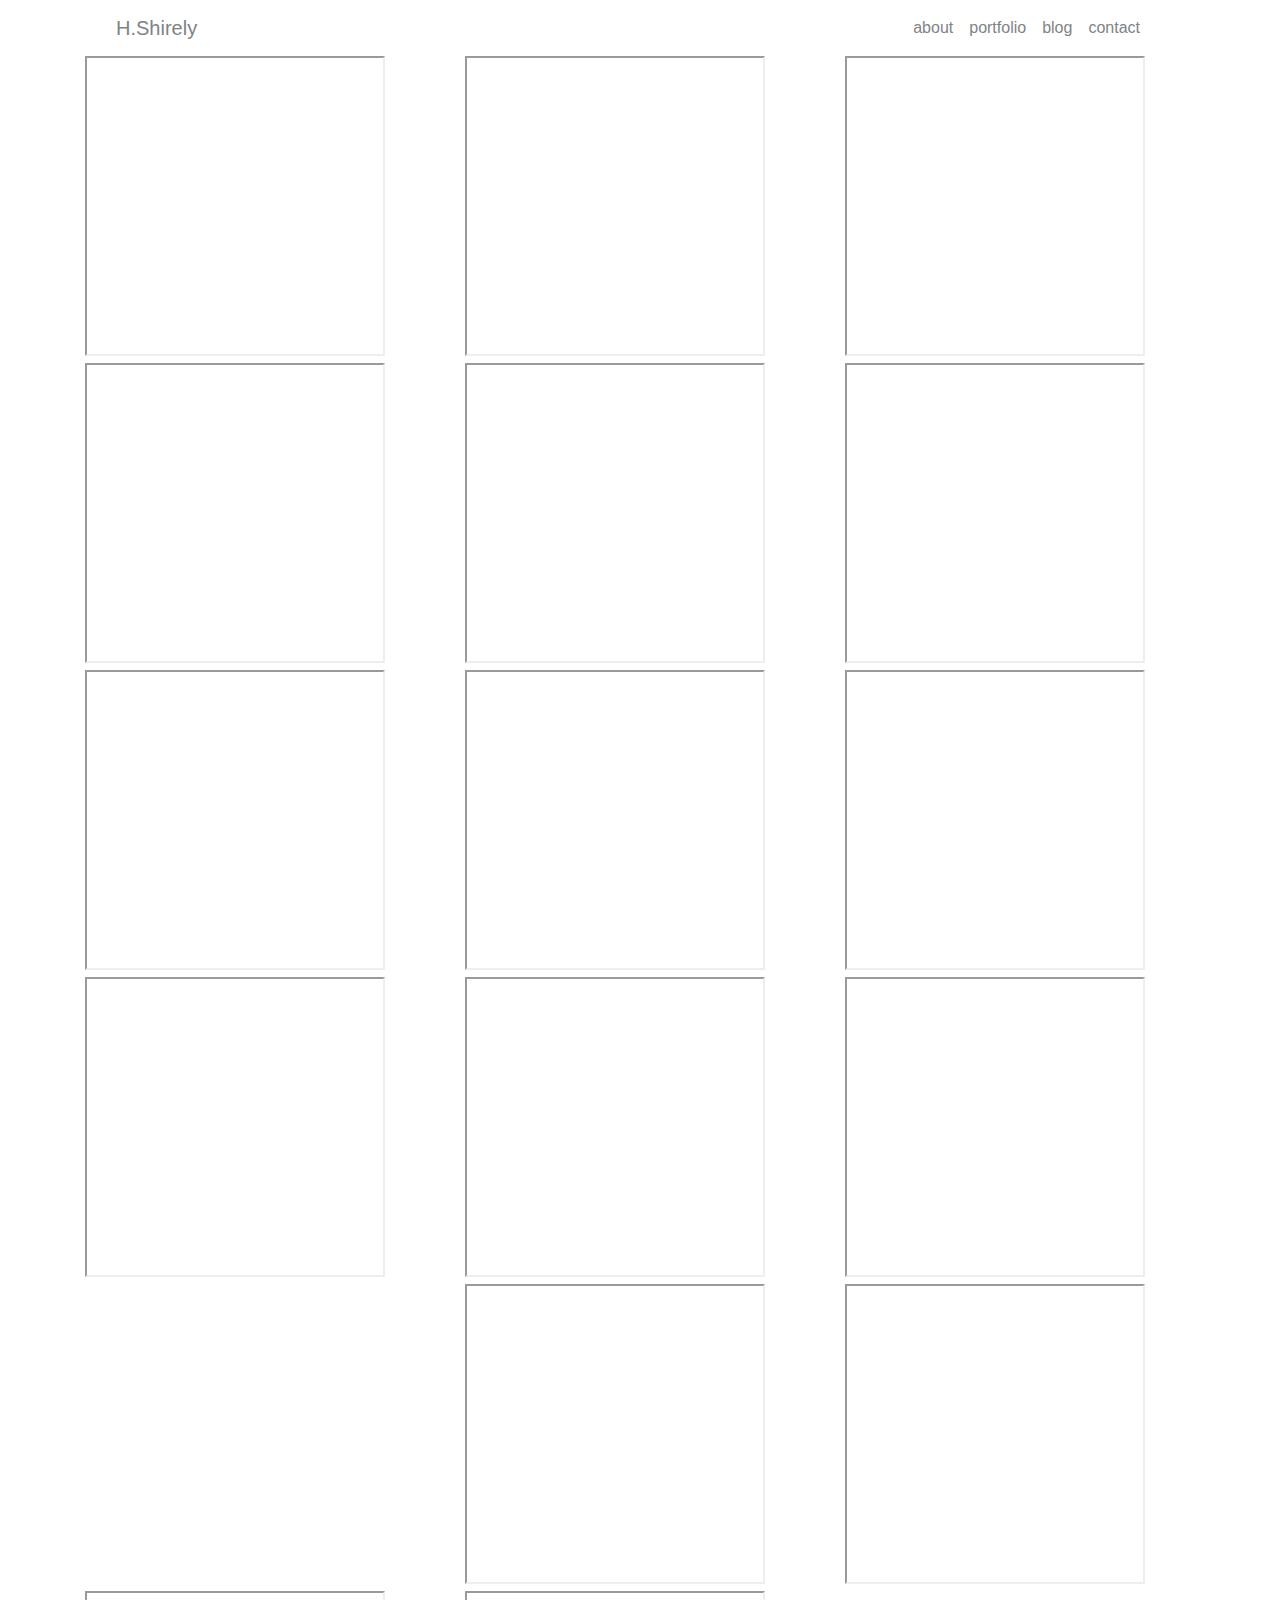
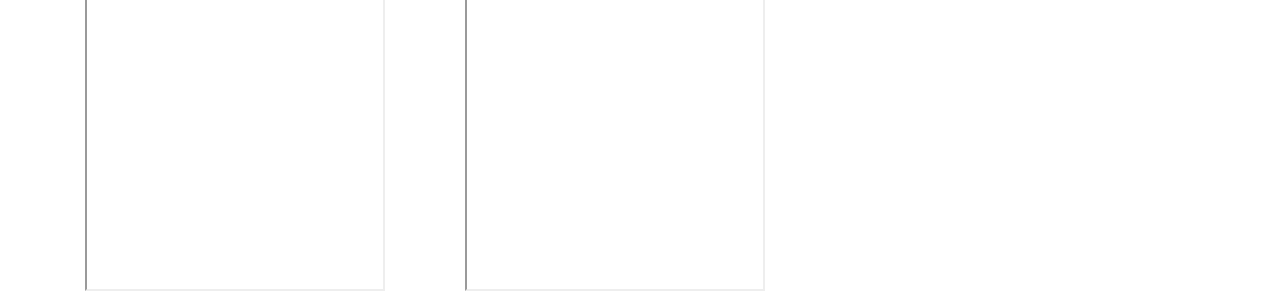
<file: 3ddetail.html>
<!DOCTYPE html>
<html>
</html>
<head>
  <meta charset="utf-8">
  <meta http-equiv="X-UA-Compatible" content="IE=edge">
  <title>H.Shirely</title>
  <meta name="description" content="">
  <meta name="viewport" content="width=device-width, initial-scale=1">
  <!-- Customized Bootstrap CSS-->
  <link rel="stylesheet" href="./assets/custom.css">

  <div class="container">
    <nav class="navbar navbar-expand-lg ftco_navbar ftco-navbar-light" id="ftco-navbar">
    <div class="container">
    <a class="navbar-brand" href="index.html">H.Shirely</a>
    <div class="order-lg-last">
    <p class="mb-0 d-flex">
    </p>
    </div>
    <button class="navbar-toggler" type="button" data-toggle="collapse" data-target="#ftco-nav" aria-controls="ftco-nav" aria-expanded="false" aria-label="Toggle navigation">
    <span class="fa fa-bars"></span> Menu
    </button>
    <div class="collapse navbar-collapse" id="ftco-nav">
    <ul class="navbar-nav ml-auto mr-md-3">
    <li class="nav-item"><a href="./about.html" class="nav-link">about
    </a></li>
    <li class="nav-item"><a href="./placeholdergallery.html" class="nav-link">portfolio</a></li>
    <li class="nav-item"><a href="./blog.html" class="nav-link">blog</a></li>
    <li class="nav-item"><a href="./contact.html" class="nav-link">contact</a></li>
    </ul>
    </div>
    </div>
    </nav>
    
    </div>

    <div class="container">
        <div class="row">
            <div class="col-sm-4"><iframe scrolling='no' frameborder='1' allowfullscreen='true' src='https://www.3dcontentcentral.com/external-site-embed.aspx?format=3D&catalogid=171&modelid=1894242&width=200&height=250&edraw=true' name='PreviewFrame3D' id='PreviewFrame3D' width='300' height='300'></iframe><br/></div>
            <div class="col-sm-4"> <iframe scrolling='no' frameborder='1' allowfullscreen='true' src='https://www.3dcontentcentral.com/external-site-embed.aspx?format=3D&catalogid=171&modelid=1894248&width=200&height=250&edraw=true' name='PreviewFrame3D' id='PreviewFrame3D' width='300' height='300'></iframe><br/></div>
            <div class="col-sm-4"><iframe scrolling='no' frameborder='1' allowfullscreen='true' src='https://www.3dcontentcentral.com/external-site-embed.aspx?format=3D&catalogid=171&modelid=1894250&width=200&height=250&edraw=true' name='PreviewFrame3D' id='PreviewFrame3D' width='300' height='300'></iframe><br/></div>
            <div class="col-sm-4">
                <iframe scrolling='no' frameborder='1' allowfullscreen='true' src='https://www.3dcontentcentral.com/external-site-embed.aspx?format=3D&catalogid=171&modelid=1894249&width=250&height=250&edraw=true' name='PreviewFrame3D' id='PreviewFrame3D' width='300' height='300'></iframe><br/>
            </div>
            <div class="col-sm-4">
                <iframe scrolling='no' frameborder='1' allowfullscreen='true' src='https://www.3dcontentcentral.com/external-site-embed.aspx?format=3D&catalogid=171&modelid=1894254&width=250&height=250&edraw=true' name='PreviewFrame3D' id='PreviewFrame3D' width='300' height='300'></iframe><br/></div>       
            <div class="col-sm-4">
                <iframe scrolling='no' frameborder='1' allowfullscreen='true' src='https://www.3dcontentcentral.com/external-site-embed.aspx?format=3D&catalogid=171&modelid=1894253&width=250&height=250&edraw=true' name='PreviewFrame3D' id='PreviewFrame3D' width='300' height='300'></iframe><br/>
            </div>
            <div class="col-sm-4">
                <iframe scrolling='no' frameborder='1' allowfullscreen='true' src='https://www.3dcontentcentral.com/external-site-embed.aspx?format=3D&catalogid=171&modelid=1894252&width=250&height=250&edraw=true' name='PreviewFrame3D' id='PreviewFrame3D' width='300' height='300'></iframe><br/>
                </div>
            <div class="col-sm-4">
                <iframe scrolling='no' frameborder='1' allowfullscreen='true' src='https://www.3dcontentcentral.com/external-site-embed.aspx?format=3D&catalogid=171&modelid=1894251&width=250&height=250&edraw=true' name='PreviewFrame3D' id='PreviewFrame3D' width='300' height='300'></iframe><br/>
                </div>
            <div class="col-sm-4">
                <iframe scrolling='no' frameborder='1' allowfullscreen='true' src='https://www.3dcontentcentral.com/external-site-embed.aspx?format=3D&catalogid=171&modelid=1894244&width=250&height=250&edraw=true' name='PreviewFrame3D' id='PreviewFrame3D' width='300' height='300'></iframe><br/></div>

                <div class="col-sm-4"><iframe scrolling='no' frameborder='1' allowfullscreen='true' src='https://www.3dcontentcentral.com/external-site-embed.aspx?format=3D&catalogid=171&modelid=1894246&width=250&height=250&edraw=true' name='PreviewFrame3D' id='PreviewFrame3D' width='300' height='300'></iframe><br/></div>
                <div class="col-sm-4"><iframe scrolling='no' frameborder='1' allowfullscreen='true' src='https://www.3dcontentcentral.com/external-site-embed.aspx?format=3D&catalogid=171&modelid=1894245&width=250&height=250&edraw=true' name='PreviewFrame3D' id='PreviewFrame3D' width='300' height='300'></iframe><br/></div>
                <div class="col-sm-4"><iframe scrolling='no' frameborder='1' allowfullscreen='true' src='https://www.3dcontentcentral.com/external-site-embed.aspx?format=3D&catalogid=171&modelid=1894247&width=250&height=250&edraw=true' name='PreviewFrame3D' id='PreviewFrame3D' width='300' height='300'></iframe><br/></div>
                <div class="col-sm-4"><iframe scrolling='no' frameborder='0' allowfullscreen='true' src='https://www.3dcontentcentral.com/external-site-embed.aspx?format=3D&catalogid=171&modelid=1894255&width=250&height=250&edraw=true' name='PreviewFrame3D' id='PreviewFrame3D' width='300' height='300'></iframe><br/></div>
                <div class="col-sm-4"><iframe scrolling='no' frameborder='1' allowfullscreen='true' src='https://www.3dcontentcentral.com/external-site-embed.aspx?format=3D&catalogid=171&modelid=1894256&width=250&height=250&edraw=true' name='PreviewFrame3D' id='PreviewFrame3D' width='300' height='300'></iframe><br/></div>
                <div class="col-sm-4"><iframe scrolling='no' frameborder='1' allowfullscreen='true' src='https://www.3dcontentcentral.com/external-site-embed.aspx?format=3D&catalogid=171&modelid=1894257&width=250&height=250&edraw=true' name='PreviewFrame3D' id='PreviewFrame3D' width='300' height='300'></iframe><br/></div>
                <div class="col-sm-4"><iframe scrolling='no' frameborder='1' allowfullscreen='true' src='https://www.3dcontentcentral.com/external-site-embed.aspx?format=3D&catalogid=171&modelid=1894258&width=250&height=250&edraw=true' name='PreviewFrame3D' id='PreviewFrame3D' width='300' height='300'></iframe><br/></div>
                <div class="col-sm-4"><iframe scrolling='no' frameborder='1' allowfullscreen='true' src='https://www.3dcontentcentral.com/external-site-embed.aspx?format=3D&catalogid=171&modelid=1894243&width=250&height=250&edraw=true' name='PreviewFrame3D' id='PreviewFrame3D' width='300' height='300'></iframe><br/></div>
                <div class="col-sm-4"><iframe scrolling='no' frameborder='0' allowfullscreen='true' src='https://www.3dcontentcentral.com/external-site-embed.aspx?format=3D&catalogid=171&modelid=1894259&width=250&height=250&edraw=true' name='PreviewFrame3D' id='PreviewFrame3D' width='300' height='300'></iframe><br/></div>
                <div class="col-sm-4"></div>
                <div class="col-sm-4"></div>
                <div class="col-sm-4"></div>
                <div class="col-sm-4"></div>
                <div class="col-sm-4"></div>
                <div class="col-sm-4"></div>
                <div class="col-sm-4"></div>
        </div>
          </div>
    </div>

    <script src="https://ajax.googleapis.com/ajax/libs/jquery/3.4.1/jquery.min.js"></script>
    <script src="https://cdnjs.cloudflare.com/ajax/libs/popper.js/1.14.7/umd/popper.min.js"></script>
    <script src="https://maxcdn.bootstrapcdn.com/bootstrap/4.3.1/js/bootstrap.min.js"></script>
</file>
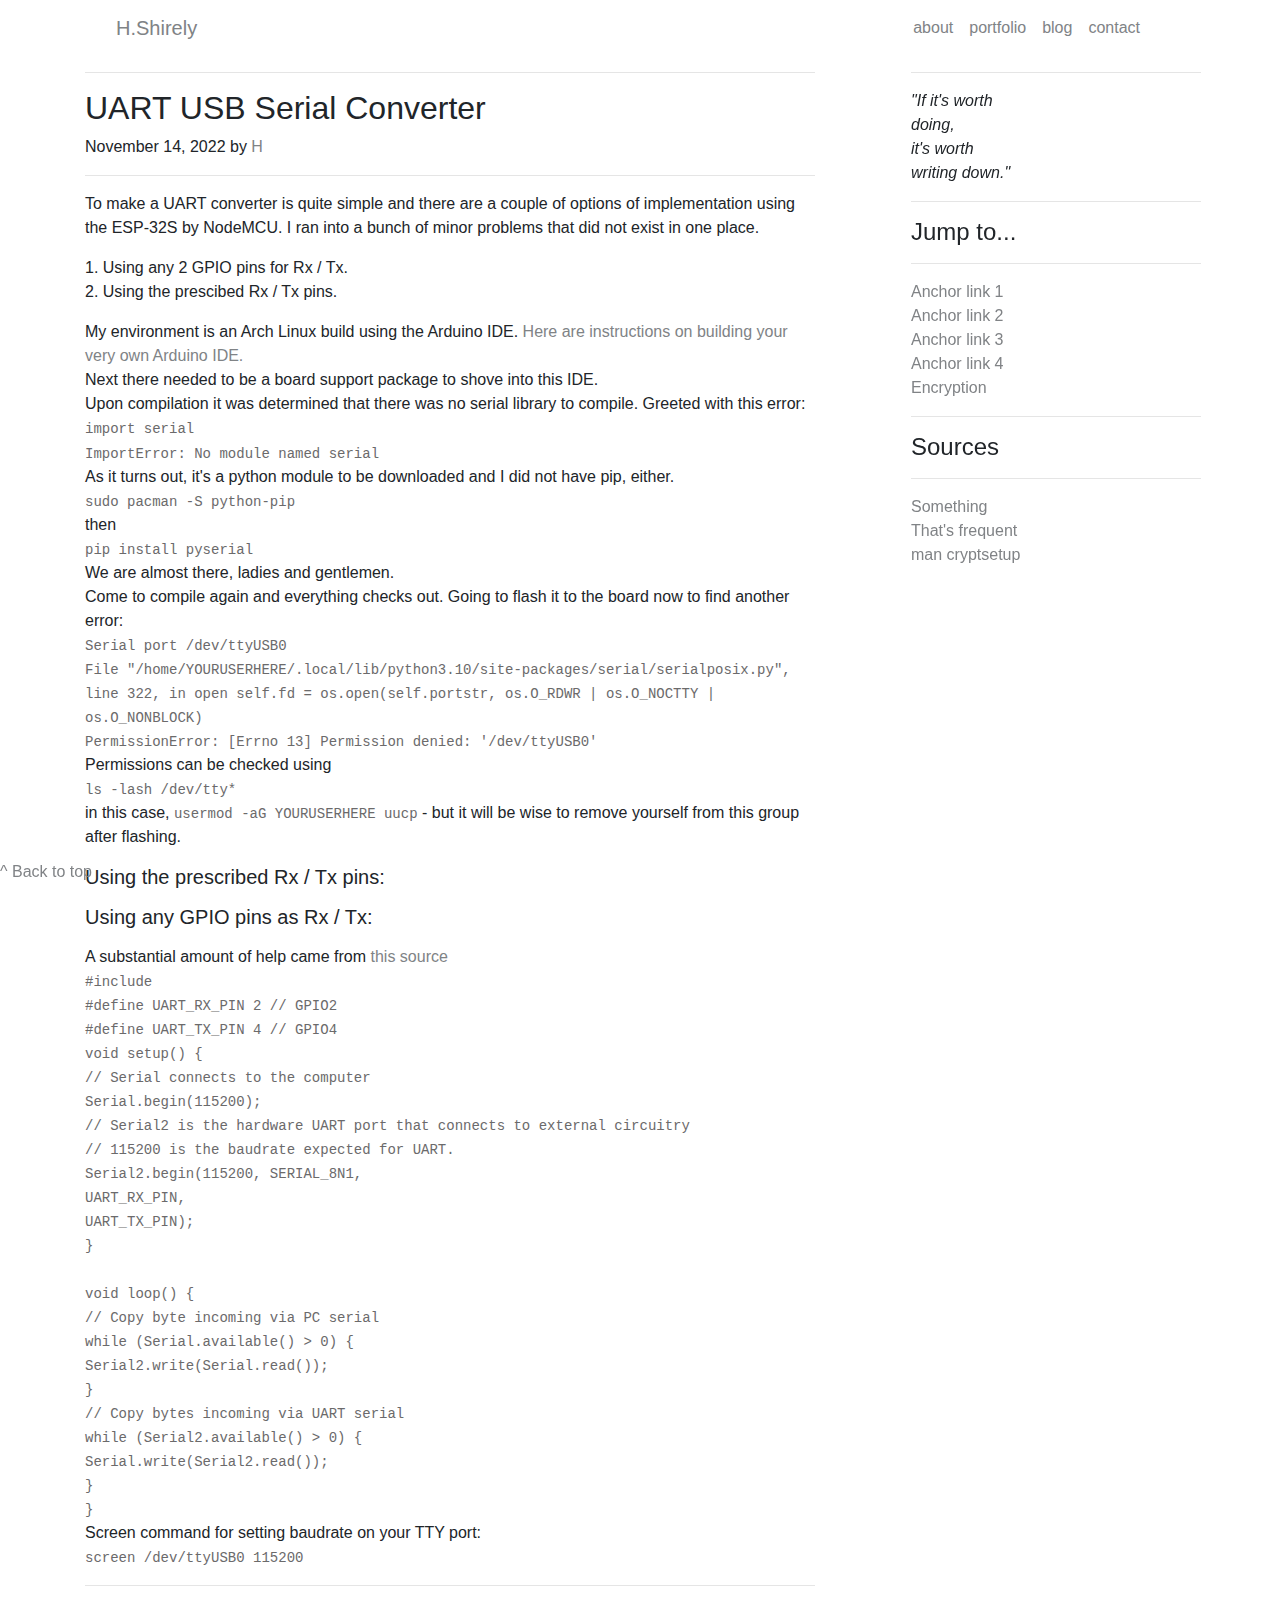
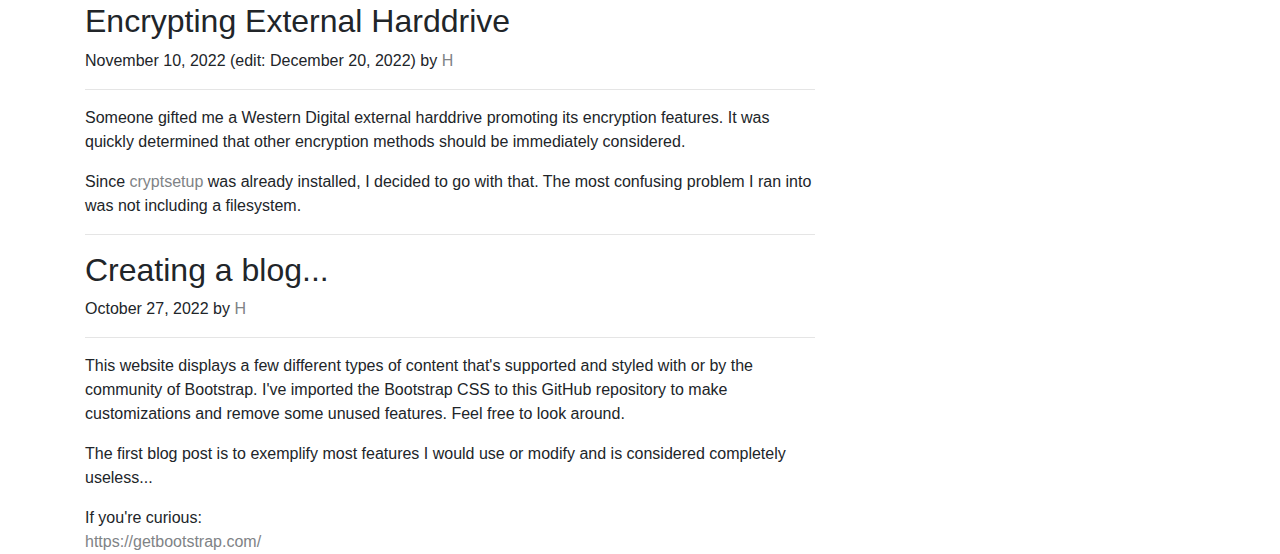
<file: blog.html>
<!DOCTYPE html>
<html>
</html>
<head>
  <meta charset="utf-8">
  <meta http-equiv="X-UA-Compatible" content="IE=edge">
  <title>H.Shirely</title>
  <meta name="description" content="">
  <meta name="viewport" content="width=device-width, initial-scale=1">
  <!-- Customized Bootstrap CSS-->
  <link rel="stylesheet" href="./assets/custom.css">

  <div class="container">
    <nav class="navbar navbar-expand-lg ftco_navbar ftco-navbar-light" id="ftco-navbar">
    <div class="container">
    <a class="navbar-brand" href="index.html">H.Shirely</a>
    <div class="order-lg-last">
    <p class="mb-0 d-flex">
    </p>
    </div>
    <button class="navbar-toggler" type="button" data-toggle="collapse" data-target="#ftco-nav" aria-controls="ftco-nav" aria-expanded="false" aria-label="Toggle navigation">
    <span class="fa fa-bars"></span> Menu
    </button>
    <div class="collapse navbar-collapse" id="ftco-nav">
    <ul class="navbar-nav ml-auto mr-md-3">
    <li class="nav-item"><a href="./about.html" class="nav-link">about
    </a></li>
    <li class="nav-item"><a href="./placeholdergallery.html" class="nav-link">portfolio</a></li>
    <li class="nav-item"><a href="./blog.html" class="nav-link">blog</a></li>
    <li class="nav-item"><a href="./contact.html" class="nav-link">contact</a></li>
    </ul>
    </div>
    </div>
    </nav>
    
    </div> <div class="container">
        <div class="row">
          <div class="col-sm-8 blog-main">

            <div class="blog-post">
              <hr> <h2 class="blog-post-title">UART USB Serial Converter</h2>
            <p class="blog-post-meta">November 14, 2022 by <a href="#">H</a></p>
            <hr>
            <p>To make a UART converter is quite simple and there are a couple of options of implementation using the ESP-32S by NodeMCU. I ran into a bunch of minor problems that did not exist in one place.  </p>
            1. Using any 2 GPIO pins for Rx / Tx.<br>
            2. Using the prescibed Rx / Tx pins.<p></p>
            <p>My environment is an Arch Linux build using the Arduino IDE. <a href="https://www.arduino.cc/en/Guide/Linux/" target="_blank">Here are instructions on building your very own Arduino IDE.</a><br>
            Next there needed to be a board support package to shove into this IDE. <br>
          Upon compilation it was determined that there was no serial library to compile. Greeted with this error:<br>
          <samp></samp><code>import serial<br>
          ImportError: No module named serial</code></samp><br>
          As it turns out, it's a python module to be downloaded and I did not have pip, either. <br>
          <code>sudo pacman -S python-pip<br></code> then <br><code>
          pip install pyserial</code> <br>
          We are almost there, ladies and gentlemen. <br>
          Come to compile again and everything checks out. Going to flash it to the board now to find another error: <br>
          <code>Serial port /dev/ttyUSB0<br>
            File "/home/YOURUSERHERE/.local/lib/python3.10/site-packages/serial/serialposix.py", line 322, in open self.fd = os.open(self.portstr, os.O_RDWR | os.O_NOCTTY | os.O_NONBLOCK)<br>
          PermissionError: [Errno 13] Permission denied: '/dev/ttyUSB0'</code>
        <br>
        Permissions can be checked using<br>
        <code>ls -lash /dev/tty*</code><br>
        in this case,  
        <code>usermod -aG YOURUSERHERE uucp</code> - but it will be wise to remove yourself from this group after flashing.<br>
        </p>
            <p><h5>Using the prescribed Rx / Tx pins:</h5></p>
            <p><h5>Using any GPIO pins as Rx / Tx:</h5></p>
            A substantial amount of help came from <a href="https://techoverflow.net/2021/11/19/how-to-use-esp32-as-usb-to-uart-converter-in-platformio/" target="_blank">this source</a><br>
            <code>#include <Arduino.h><br>
              #define UART_RX_PIN 2 // GPIO2<br>
              #define UART_TX_PIN 4 // GPIO4<br>
              
              void setup() {<br>
                // Serial connects to the computer<br>
                Serial.begin(115200);<br>
                // Serial2 is the hardware UART port that connects to external circuitry<br>
                // 115200 is the baudrate expected for UART. <br>
                Serial2.begin(115200, SERIAL_8N1,<br>
                              UART_RX_PIN,<br>
                              UART_TX_PIN);<br>
              }<br><br>
              
              void loop() {<br>
                // Copy byte incoming via PC serial<br>
                while (Serial.available() > 0) {<br>
                  Serial2.write(Serial.read());<br>
                }<br>
                // Copy bytes incoming via UART serial<br>
                while (Serial2.available() > 0) {<br>
                  Serial.write(Serial2.read());<br>
                }<br>
              }</code><br>
              Screen command for setting baudrate on your TTY port:<br>
              <code>screen /dev/ttyUSB0 115200</code>
          </div>


            <div class="blog-post">
              <hr> <h2 class="blog-post-title">Encrypting External Harddrive</h2>
            <p class="blog-post-meta">November 10, 2022 (edit: December 20, 2022) by <a href="#">H</a></p>
            <hr>
            <p>
          Someone gifted me a Western Digital external harddrive promoting its encryption features. It was quickly determined that other encryption methods should be immediately considered.</p>
          Since
          <a href="https://gitlab.com/cryptsetup/cryptsetup">cryptsetup</a> was already installed, I decided to go with that. The most confusing problem I ran into was not including a filesystem.
            </div>

            <div class="blog-post">
                <hr> <h2 class="blog-post-title">Creating a blog...</h2>
              <p class="blog-post-meta">October 27, 2022 by <a href="#">H</a></p>
              <hr>
              <p>This website displays a few different types of content that's supported and styled with or by the community of Bootstrap. I've imported the Bootstrap CSS to this GitHub repository to make customizations and remove some unused features. Feel free to look around.</p>
              
              <p>The first blog post is to exemplify most features I would use or modify and is considered completely useless...</p>If you're curious:<br><a href="https://getbootstrap.com/" target="_blank">https://getbootstrap.com/</a>
            </div><!-- /.blog-post
  
 -->
          </div><!-- /.blog-main -->
  
          <div class="fixed-top col-sm-3 blog-sidebar">
            <div class="sidebar-module">
                <hr>
              <p><em>"If it's worth<br> doing,<br>
                 it's worth<br> writing down."</em></p>
            </div>
            <div class="sidebar-module">
                <hr><h4>Jump to...</h4><hr>
              <ol class="list-unstyled">
                <li><a href="#">Anchor link 1</a></li>
                <li><a href="#">Anchor link 2</a></li>
                <li><a href="#">Anchor link 3</a></li>
                <li><a href="#">Anchor link 4</a></li>
                <li><a href="#">Encryption</a></li>
              </ol>
            </div>
            <div class="sidebar-module">
                <hr> <h4>Sources</h4><hr>
              <ol class="list-unstyled">
                <li><a href="#" target="_blank">Something</a></li>
                <li><a href="#" target="_blank">That's frequent</a></li>
                <li><a href="https://man7.org/linux/man-pages/man8/cryptsetup.8.html" target="_blank">man cryptsetup</a></li>
              </ol>
            </div>
          </div><!-- /.blog-sidebar -->
  
        </div><!-- /.row -->
  
      </div><!-- /.container -->
  
      <footer class="fixed-bottom">
        <p>
          <a href="#"> ^ Back to top</a>
        </p>
      </footer>
      <script src="https://ajax.googleapis.com/ajax/libs/jquery/3.4.1/jquery.min.js"></script>
      <script src="https://cdnjs.cloudflare.com/ajax/libs/popper.js/1.14.7/umd/popper.min.js"></script>
      <script src="https://maxcdn.bootstrapcdn.com/bootstrap/4.3.1/js/bootstrap.min.js"></script>
    </body>
</file>
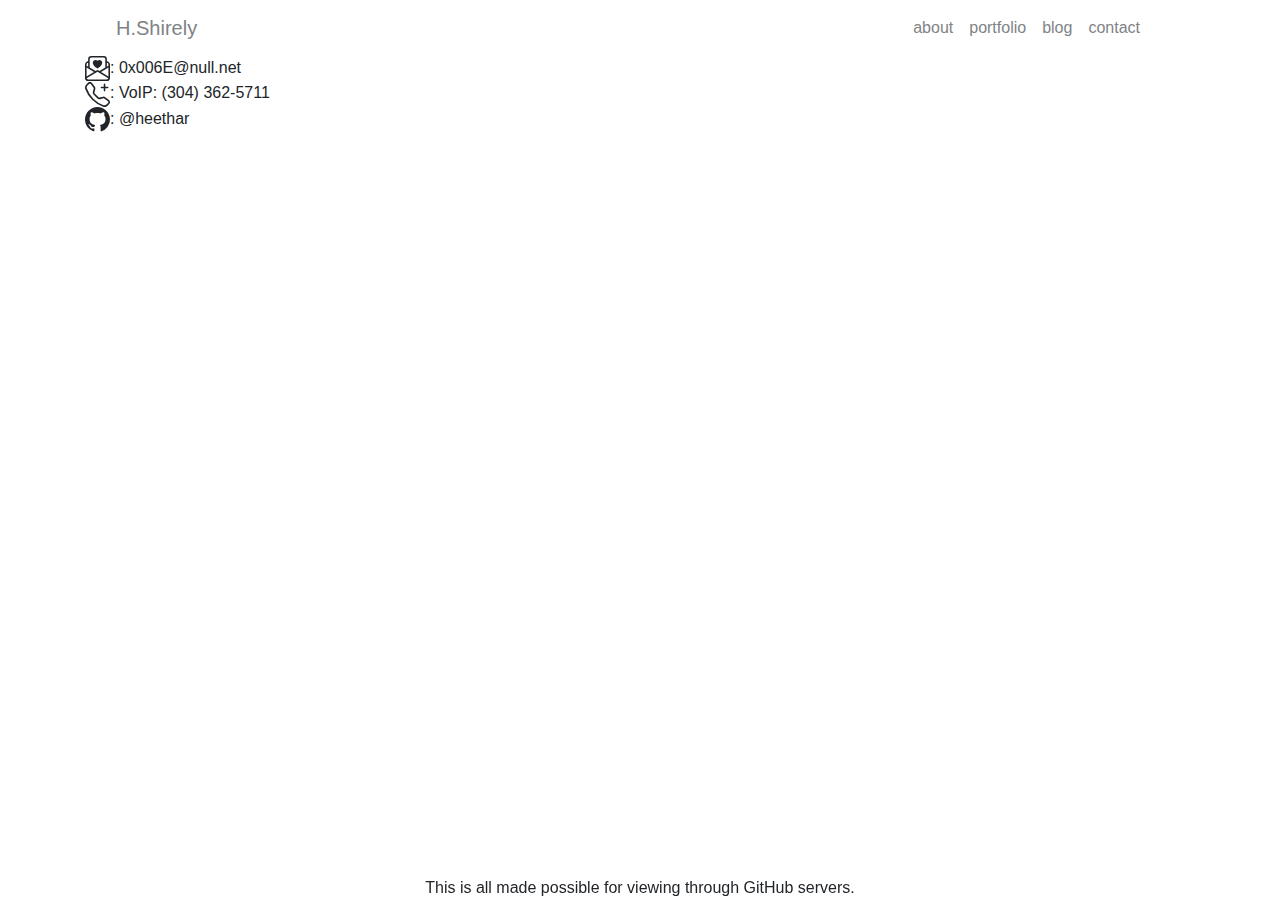
<file: contact.html>
<!DOCTYPE html>
<html>
</html>
<head>
  <meta charset="utf-8">
  <meta http-equiv="X-UA-Compatible" content="IE=edge">
  <title>H.Shirely</title>
  <meta name="description" content="">
  <meta name="viewport" content="width=device-width, initial-scale=1">
  <!-- Customized Bootstrap CSS-->
  <link rel="stylesheet" href="./assets/custom.css">

  <div class="container">
    <nav class="navbar navbar-expand-lg ftco_navbar ftco-navbar-light" id="ftco-navbar">
    <div class="container">
    <a class="navbar-brand" href="index.html">H.Shirely</a>
    <div class="order-lg-last">
    <p class="mb-0 d-flex">
    </p>
    </div>
    <button class="navbar-toggler" type="button" data-toggle="collapse" data-target="#ftco-nav" aria-controls="ftco-nav" aria-expanded="false" aria-label="Toggle navigation">
    <span class="fa fa-bars"></span> Menu
    </button>
    <div class="collapse navbar-collapse" id="ftco-nav">
    <ul class="navbar-nav ml-auto mr-md-3">
    <li class="nav-item"><a href="./about.html" class="nav-link">about
    </a></li>
    <li class="nav-item"><a href="./placeholdergallery.html" class="nav-link">portfolio</a></li>
    <li class="nav-item"><a href="./blog.html" class="nav-link">blog</a></li>
    <li class="nav-item"><a href="./contact.html" class="nav-link">contact</a></li>
    </ul>
    </div>
    </div>
    </nav>
    </div>
    </head>
    <body>
      <div class="container">
    <svg xmlns="http://www.w3.org/2000/svg" width="25" height="25" fill="currentColor" class="bi bi-envelope-paper-heart" viewBox="0 0 16 16">
      <path fill-rule="evenodd" d="M2 2a2 2 0 0 1 2-2h8a2 2 0 0 1 2 2v1.133l.941.502A2 2 0 0 1 16 5.4V14a2 2 0 0 1-2 2H2a2 2 0 0 1-2-2V5.4a2 2 0 0 1 1.059-1.765L2 3.133V2Zm0 2.267-.47.25A1 1 0 0 0 1 5.4v.817l1 .6v-2.55Zm1 3.15 3.75 2.25L8 8.917l1.25.75L13 7.417V2a1 1 0 0 0-1-1H4a1 1 0 0 0-1 1v5.417Zm11-.6 1-.6V5.4a1 1 0 0 0-.53-.882L14 4.267v2.55ZM8 2.982C9.664 1.309 13.825 4.236 8 8 2.175 4.236 6.336 1.31 8 2.982Zm7 4.401-4.778 2.867L15 13.117V7.383Zm-.035 6.88L8 10.082l-6.965 4.18A1 1 0 0 0 2 15h12a1 1 0 0 0 .965-.738ZM1 13.116l4.778-2.867L1 7.383v5.734Z"/>
    </svg>: 0x006E@null.net<br>
    <svg xmlns="http://www.w3.org/2000/svg" width="25" height="25" fill="currentColor" class="bi bi-telephone-plus" viewBox="0 0 16 16">
      <path d="M3.654 1.328a.678.678 0 0 0-1.015-.063L1.605 2.3c-.483.484-.661 1.169-.45 1.77a17.568 17.568 0 0 0 4.168 6.608 17.569 17.569 0 0 0 6.608 4.168c.601.211 1.286.033 1.77-.45l1.034-1.034a.678.678 0 0 0-.063-1.015l-2.307-1.794a.678.678 0 0 0-.58-.122l-2.19.547a1.745 1.745 0 0 1-1.657-.459L5.482 8.062a1.745 1.745 0 0 1-.46-1.657l.548-2.19a.678.678 0 0 0-.122-.58L3.654 1.328zM1.884.511a1.745 1.745 0 0 1 2.612.163L6.29 2.98c.329.423.445.974.315 1.494l-.547 2.19a.678.678 0 0 0 .178.643l2.457 2.457a.678.678 0 0 0 .644.178l2.189-.547a1.745 1.745 0 0 1 1.494.315l2.306 1.794c.829.645.905 1.87.163 2.611l-1.034 1.034c-.74.74-1.846 1.065-2.877.702a18.634 18.634 0 0 1-7.01-4.42 18.634 18.634 0 0 1-4.42-7.009c-.362-1.03-.037-2.137.703-2.877L1.885.511z"/>
      <path fill-rule="evenodd" d="M12.5 1a.5.5 0 0 1 .5.5V3h1.5a.5.5 0 0 1 0 1H13v1.5a.5.5 0 0 1-1 0V4h-1.5a.5.5 0 0 1 0-1H12V1.5a.5.5 0 0 1 .5-.5z"/>
    </svg>: VoIP: (304) 362-5711<br>
    <svg xmlns="http://www.w3.org/2000/svg" width="25" height="25" fill="currentColor" class="bi bi-github" viewBox="0 0 16 16">
      <path d="M8 0C3.58 0 0 3.58 0 8c0 3.54 2.29 6.53 5.47 7.59.4.07.55-.17.55-.38 0-.19-.01-.82-.01-1.49-2.01.37-2.53-.49-2.69-.94-.09-.23-.48-.94-.82-1.13-.28-.15-.68-.52-.01-.53.63-.01 1.08.58 1.23.82.72 1.21 1.87.87 2.33.66.07-.52.28-.87.51-1.07-1.78-.2-3.64-.89-3.64-3.95 0-.87.31-1.59.82-2.15-.08-.2-.36-1.02.08-2.12 0 0 .67-.21 2.2.82.64-.18 1.32-.27 2-.27.68 0 1.36.09 2 .27 1.53-1.04 2.2-.82 2.2-.82.44 1.1.16 1.92.08 2.12.51.56.82 1.27.82 2.15 0 3.07-1.87 3.75-3.65 3.95.29.25.54.73.54 1.48 0 1.07-.01 1.93-.01 2.2 0 .21.15.46.55.38A8.012 8.012 0 0 0 16 8c0-4.42-3.58-8-8-8z"/>
    </svg>: @heethar <br><center><footer class="fixed-bottom">This is all made possible for viewing through GitHub servers.</footer>
</div>
</body>
    <script src="https://ajax.googleapis.com/ajax/libs/jquery/3.4.1/jquery.min.js"></script>
    <script src="https://cdnjs.cloudflare.com/ajax/libs/popper.js/1.14.7/umd/popper.min.js"></script>
    <script src="https://maxcdn.bootstrapcdn.com/bootstrap/4.3.1/js/bootstrap.min.js"></script>
</file>
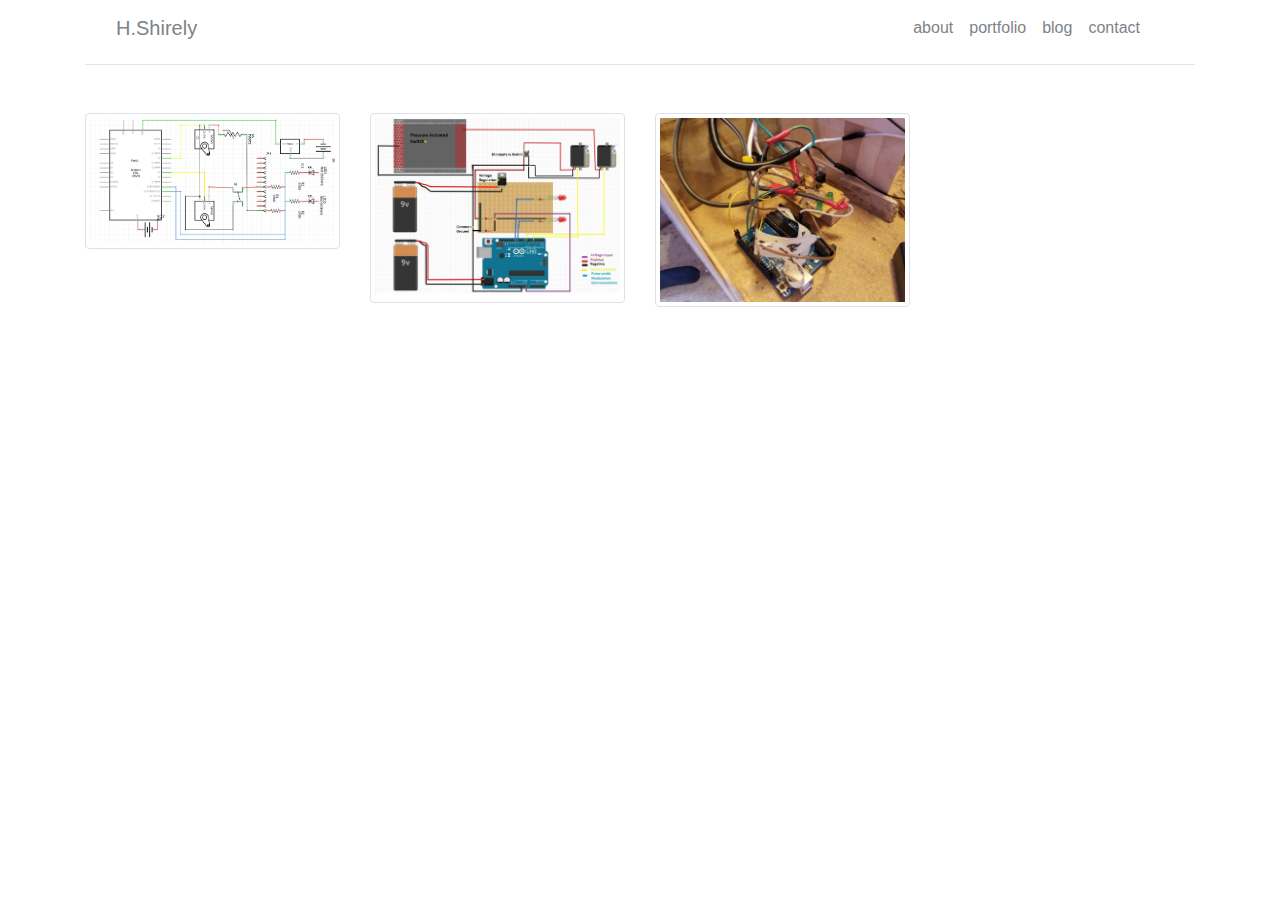
<file: schematics.html>
<!DOCTYPE html>
<html>
</html>
<head>
  <meta charset="utf-8">
  <meta http-equiv="X-UA-Compatible" content="IE=edge">
  <title>H.Shirely</title>
  <meta name="description" content="">
  <meta name="viewport" content="width=device-width, initial-scale=1">
  <!-- Customized Bootstrap CSS-->
  <link rel="stylesheet" href="./assets/custom.css">

  <div class="container">
    <nav class="navbar navbar-expand-lg ftco_navbar ftco-navbar-light" id="ftco-navbar">
    <div class="container">
    <a class="navbar-brand" href="index.html">H.Shirely</a>
    <div class="order-lg-last">
    <p class="mb-0 d-flex">
    </p>
    </div>
    <button class="navbar-toggler" type="button" data-toggle="collapse" data-target="#ftco-nav" aria-controls="ftco-nav" aria-expanded="false" aria-label="Toggle navigation">
    <span class="fa fa-bars"></span> Menu
    </button>
    <div class="collapse navbar-collapse" id="ftco-nav">
    <ul class="navbar-nav ml-auto mr-md-3">
    <li class="nav-item"><a href="./about.html" class="nav-link">about
    </a></li>
    <li class="nav-item"><a href="./placeholdergallery.html" class="nav-link">portfolio</a></li>
    <li class="nav-item"><a href="./blog.html" class="nav-link">blog</a></li>
    <li class="nav-item"><a href="./contact.html" class="nav-link">contact</a></li>
    </ul>
    </div>
    </div>
    </nav></div></head>
        </div>
      </div>
    </div>
  </div>
  <body>
    <!-- Page Content -->
    <div class="container">    
      <hr class="mt-2 mb-5">
    
      <div class="row text-center text-lg-start">
    
        <div class="col-lg-3 col-md-4 col-6">
          <a href="#" class="d-block mb-4 h-100">
            <img class="img-fluid img-thumbnail" src="./assets/EQBs9bfU0AE7p9j.jpg" alt="">
          </a>
        </div>
        <div class="col-lg-3 col-md-4 col-6">
          <a href="#" class="d-block mb-4 h-100">
            <img class="img-fluid img-thumbnail" src="./assets/EQBsLHeWsAEMxyB.jpeg" alt="">
          </a>
        </div>
        <div class="col-lg-3 col-md-4 col-6">
          <a href="#" class="d-block mb-4 h-100">
            <img class="img-fluid img-thumbnail" src="./assets/EQBsLIGXkAAKSiC.jpeg" alt="">
          </a>
        </div>
      <!--  <div class="col-lg-3 col-md-4 col-6">
          <a href="#" class="d-block mb-4 h-100">
            <img class="img-fluid img-thumbnail" src="./assets/emmit.jpg" alt="">
          </a>
        </div>
        <div class="col-lg-3 col-md-4 col-6">
          <a href="#" class="d-block mb-4 h-100">
            <img class="img-fluid img-thumbnail" src="./assets/microscope1.jpg" alt="">
          </a>
        </div>
        <div class="col-lg-3 col-md-4 col-6">
          <a href="#" class="d-block mb-4 h-100">
            <img class="img-fluid img-thumbnail" src="./assets/micro2.jpg" alt="">
          </a>
        </div>
        <div class="col-lg-3 col-md-4 col-6">
          <a href="#" class="d-block mb-4 h-100">
            <img class="img-fluid img-thumbnail" src="./assets/micro3.jpg" alt="">
          </a>
        </div>
        <div class="col-lg-3 col-md-4 col-6">
          <a href="#" class="d-block mb-4 h-100">
            <img class="img-fluid img-thumbnail" src="./assets/micro4.jpg" alt="">
          </a>
        </div>
        <div class="col-lg-3 col-md-4 col-6">
          <a href="#" class="d-block mb-4 h-100">
            <img class="img-fluid img-thumbnail" src="./assets/palm.jpg" alt="">
          </a>
        </div>
        <div class="col-lg-3 col-md-4 col-6">
          <a href="#" class="d-block mb-4 h-100">
            <img class="img-fluid img-thumbnail" src="./assets/mountain3.jpg" alt="">
          </a>
        </div>
        <div class="col-lg-3 col-md-4 col-6">
          <a href="#" class="d-block mb-4 h-100">
            <img class="img-fluid img-thumbnail" src="./assets/toes.png" alt="">
          </a>
        </div>
        <div class="col-lg-3 col-md-4 col-6">
          <a href="#" class="d-block mb-4 h-100">
            <img class="img-fluid img-thumbnail" src="./assets/unikittyandemit.jpg" alt="">
          </a>
        </div>
      </div> -->
    
    </div>
</file>
